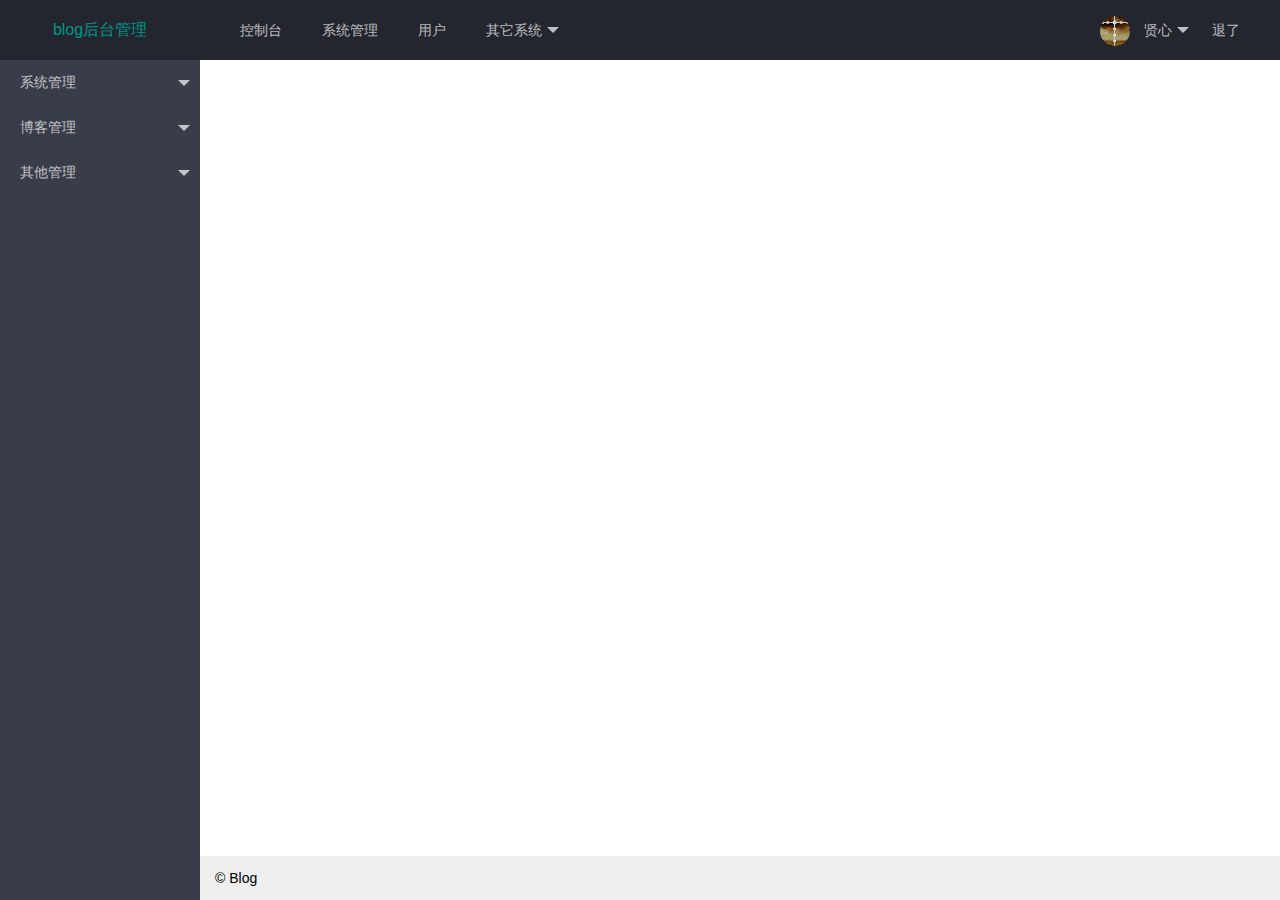
<file: WebRoot/webpage/admin/index.html>
<!DOCTYPE html>
<!-- saved from url=(0041)http://www.layui.com/demo/layuiAdmin.html -->
<html><head><meta http-equiv="Content-Type" content="text/html; charset=UTF-8">
  
  <meta name="viewport" content="width=device-width, initial-scale=1, maximum-scale=1">
  <title>后台管理</title>
  <meta name="renderer" content="webkit">
  <meta http-equiv="X-UA-Compatible" content="IE=edge,chrome=1">
  <meta name="viewport" content="width=device-width, initial-scale=1, maximum-scale=1">
  <meta name="apple-mobile-web-app-status-bar-style" content="black"> 
  <meta name="apple-mobile-web-app-capable" content="yes">
  <meta name="format-detection" content="telephone=no">
  
  <link rel="stylesheet" href="../../plug-in/layui/css/layui.css" media="all">
<body class="layui-layout-body" data-ext-version="1.4.2">
<div class="layui-layout layui-layout-admin">
  <div class="layui-header">
    <div class="layui-logo">blog后台管理</div>
    <!-- 头部区域（可配合layui已有的水平导航） -->
    <ul class="layui-nav layui-layout-left">
      <li class="layui-nav-item"><a href="http://www.layui.com/demo/layuiAdmin.html">控制台</a></li>
      <li class="layui-nav-item"><a href="http://www.layui.com/demo/layuiAdmin.html">系统管理</a></li>
      <li class="layui-nav-item"><a href="http://www.layui.com/demo/layuiAdmin.html">用户</a></li>
      <li class="layui-nav-item">
        <a href="javascript:;">其它系统<span class="layui-nav-more"></span></a>
        <dl class="layui-nav-child layui-anim layui-anim-upbit">
          <dd><a href="http://www.layui.com/demo/layuiAdmin.html">邮件管理</a></dd>
          <dd><a href="http://www.layui.com/demo/layuiAdmin.html">消息管理</a></dd>
          <dd><a href="http://www.layui.com/demo/layuiAdmin.html">授权管理</a></dd>
        </dl>
      </li>
    <span class="layui-nav-bar" style="left: 293px; top: 55px; width: 0px; opacity: 0;"></span></ul>
    <ul class="layui-nav layui-layout-right">
      <li class="layui-nav-item">
        <a href="javascript:;">
          <img src="../../plug-in/layui/images/RCzsdCq" class="layui-nav-img">
          贤心
        <span class="layui-nav-more"></span></a>
        <dl class="layui-nav-child layui-anim layui-anim-upbit">
          <dd><a href="http://www.layui.com/demo/layuiAdmin.html">基本资料</a></dd>
          <dd><a href="http://www.layui.com/demo/layuiAdmin.html">安全设置</a></dd>
        </dl>
      </li>
      <li class="layui-nav-item"><a href="http://www.layui.com/demo/layuiAdmin.html">退了</a></li>
    <span class="layui-nav-bar" style="left: 41px; top: 55px; width: 0px; opacity: 0;"></span></ul>
  </div>
  
  <div class="layui-side layui-bg-black">
    <div class="layui-side-scroll">
      <!-- 左侧导航区域（可配合layui已有的垂直导航） -->
      <ul class="layui-nav layui-nav-tree" lay-filter="test">
        <li class="layui-nav-item ">
          <a class="" href="javascript:;">系统管理<span class="layui-nav-more"></span></a>
          <dl class="layui-nav-child">
            <dd><a href="javascript:;">系统配置</a></dd>
            <dd><a href="javascript:;">权限管理</a></dd>
            <dd><a href="javascript:;">用户管理</a></dd>
            <dd><a href="javascript:;">角色管理</a></dd>
          </dl>
        </li>
        <li class="layui-nav-item">
          <a href="javascript:;">博客管理<span class="layui-nav-more"></span></a>
          <dl class="layui-nav-child">
            <dd><a href="javascript:;">写写博客</a></dd>
            <dd><a href="javascript:;">博客管理</a></dd>
            <dd><a href="javascript:;">博客类型</a></dd>
          </dl>
        </li>
        <li class="layui-nav-item">
          <a href="javascript:;">其他管理<span class="layui-nav-more"></span></a>
          <dl class="layui-nav-child">
            <dd><a href="javascript:;">留言管理</a></dd>
            <dd><a href="javascript:;">时间线</a></dd>
            <dd><a href="javascript:;">心情随笔</a></dd>
          </dl>
        </li>
      <span class="layui-nav-bar" style="top: 317.5px; height: 0px; opacity: 0;"></span></ul>
    </div>
  </div>
  
  <div class="layui-body">
    <!-- 内容主体区域 -->

  </div>
  
  <div class="layui-footer">
    <!-- 底部固定区域 -->
    © Blog
  </div>
</div>
<script src="../../plug-in/layui/layui.js" charset="utf-8"></script>
<script>
//JavaScript代码区域
layui.use('element', function(){
  var element = layui.element;
  
});
</script>
</body></html>
</file>
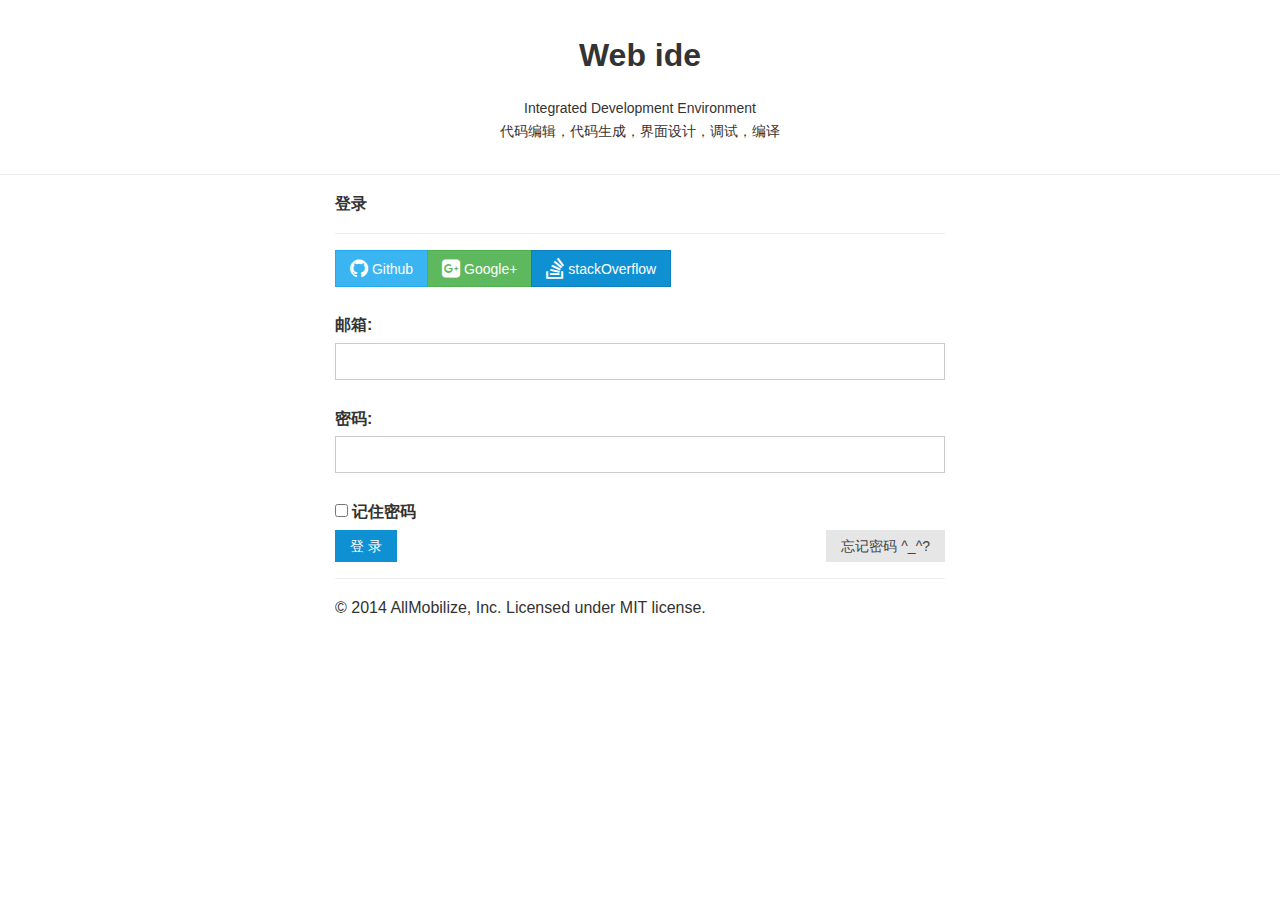
<file: WebRoot/plug-in/AmazeUI/login.html>
<!DOCTYPE html>
<html>
<head lang="en">
  <meta charset="UTF-8">
  <title>Login Page | Amaze UI Example</title>
  <meta http-equiv="X-UA-Compatible" content="IE=edge">
  <meta name="viewport" content="width=device-width, initial-scale=1">
  <meta name="format-detection" content="telephone=no">
  <meta name="renderer" content="webkit">
  <meta http-equiv="Cache-Control" content="no-siteapp" />
  <link rel="alternate icon" type="image/png" href="assets/i/favicon.png">
  <link rel="stylesheet" href="assets/css/amazeui.min.css"/>
  <style>
    .header {
      text-align: center;
    }
    .header h1 {
      font-size: 200%;
      color: #333;
      margin-top: 30px;
    }
    .header p {
      font-size: 14px;
    }
  </style>
</head>
<body>
<div class="header">
  <div class="am-g">
    <h1>Web ide</h1>
    <p>Integrated Development Environment<br/>代码编辑，代码生成，界面设计，调试，编译</p>
  </div>
  <hr />
</div>
<div class="am-g">
  <div class="am-u-lg-6 am-u-md-8 am-u-sm-centered">
    <h3>登录</h3>
    <hr>
    <div class="am-btn-group">
      <a href="#" class="am-btn am-btn-secondary am-btn-sm"><i class="am-icon-github am-icon-sm"></i> Github</a>
      <a href="#" class="am-btn am-btn-success am-btn-sm"><i class="am-icon-google-plus-square am-icon-sm"></i> Google+</a>
      <a href="#" class="am-btn am-btn-primary am-btn-sm"><i class="am-icon-stack-overflow am-icon-sm"></i> stackOverflow</a>
    </div>
    <br>
    <br>

    <form method="post" class="am-form">
      <label for="email">邮箱:</label>
      <input type="email" name="" id="email" value="">
      <br>
      <label for="password">密码:</label>
      <input type="password" name="" id="password" value="">
      <br>
      <label for="remember-me">
        <input id="remember-me" type="checkbox">
        记住密码
      </label>
      <br />
      <div class="am-cf">
        <input type="submit" name="" value="登 录" class="am-btn am-btn-primary am-btn-sm am-fl">
        <input type="submit" name="" value="忘记密码 ^_^? " class="am-btn am-btn-default am-btn-sm am-fr">
      </div>
    </form>
    <hr>
    <p>© 2014 AllMobilize, Inc. Licensed under MIT license.</p>
  </div>
</div>
</body>
</html>
</file>
<file: WebRoot/plug-in/layui/css/layui.css>
/** layui-v2.2.5 MIT License By https://www.layui.com */
 .layui-inline,img{display:inline-block;vertical-align:middle}h1,h2,h3,h4,h5,h6{font-weight:400}.layui-edge,.layui-header,.layui-inline,.layui-main{position:relative}.layui-btn,.layui-edge,.layui-inline,img{vertical-align:middle}.layui-btn,.layui-disabled,.layui-icon,.layui-unselect{-webkit-user-select:none;-ms-user-select:none;-moz-user-select:none}blockquote,body,button,dd,div,dl,dt,form,h1,h2,h3,h4,h5,h6,input,li,ol,p,pre,td,textarea,th,ul{margin:0;padding:0;-webkit-tap-highlight-color:rgba(0,0,0,0)}a:active,a:hover{outline:0}img{border:none}li{list-style:none}table{border-collapse:collapse;border-spacing:0}h4,h5,h6{font-size:100%}button,input,optgroup,option,select,textarea{font-family:inherit;font-size:inherit;font-style:inherit;font-weight:inherit;outline:0}pre{white-space:pre-wrap;white-space:-moz-pre-wrap;white-space:-pre-wrap;white-space:-o-pre-wrap;word-wrap:break-word}body{line-height:24px;font:14px Helvetica Neue,Helvetica,PingFang SC,\5FAE\8F6F\96C5\9ED1,Tahoma,Arial,sans-serif}hr{height:1px;margin:10px 0;border:0;clear:both}a{color:#333;text-decoration:none}a:hover{color:#777}a cite{font-style:normal;*cursor:pointer}.layui-border-box,.layui-border-box *{box-sizing:border-box}.layui-box,.layui-box *{box-sizing:content-box}.layui-clear{clear:both;*zoom:1}.layui-clear:after{content:'\20';clear:both;*zoom:1;display:block;height:0}.layui-inline{*display:inline;*zoom:1}.layui-edge{display:inline-block;width:0;height:0;border-width:6px;border-style:dashed;border-color:transparent;overflow:hidden}.layui-edge-top{top:-4px;border-bottom-color:#999;border-bottom-style:solid}.layui-edge-right{border-left-color:#999;border-left-style:solid}.layui-edge-bottom{top:2px;border-top-color:#999;border-top-style:solid}.layui-edge-left{border-right-color:#999;border-right-style:solid}.layui-elip{text-overflow:ellipsis;overflow:hidden;white-space:nowrap}.layui-disabled,.layui-disabled:hover{color:#d2d2d2!important;cursor:not-allowed!important}.layui-circle{border-radius:100%}.layui-show{display:block!important}.layui-hide{display:none!important}@font-face{font-family:layui-icon;src:url(../font/iconfont.eot?v=220);src:url(../font/iconfont.eot?v=220#iefix) format('embedded-opentype'),url(../font/iconfont.svg?v=220#iconfont) format('svg'),url(../font/iconfont.woff?v=220) format('woff'),url(../font/iconfont.ttf?v=220) format('truetype')}.layui-icon{font-family:layui-icon!important;font-size:16px;font-style:normal;-webkit-font-smoothing:antialiased;-moz-osx-font-smoothing:grayscale}.layui-icon-duihua:before{content:"\e611"}.layui-icon-shezhi:before{content:"\e614"}.layui-icon-yinshenim:before{content:"\e60f"}.layui-icon-search:before{content:"\e615"}.layui-icon-fenxiang1:before{content:"\e641"}.layui-icon-shezhi1:before{content:"\e620"}.layui-icon-yinqing:before{content:"\e628"}.layui-icon-yuejuancuohao:before{content:"\1006"}.layui-icon-cuo:before{content:"\1007"}.layui-icon-baobiao:before{content:"\e629"}.layui-icon-star:before{content:"\e600"}.layui-icon-yuandian:before{content:"\e617"}.layui-icon-chat:before{content:"\e606"}.layui-icon-logo:before{content:"\e609"}.layui-icon-list:before{content:"\e60a"}.layui-icon-tubiao:before{content:"\e62c"}.layui-icon-right:before{content:"\1005"}.layui-icon-huanfu2:before{content:"\e61b"}.layui-icon-On-line:before{content:"\e610"}.layui-icon-biaoge:before{content:"\e62d"}.layui-icon-youyou:before{content:"\e602"}.layui-icon-zuozuo:before{content:"\e603"}.layui-icon-cart-simple:before{content:"\e698"}.layui-icon-cry:before{content:"\e69c"}.layui-icon-smile:before{content:"\e6af"}.layui-icon-survey:before{content:"\e6b2"}.layui-icon-tree:before{content:"\e62e"}.layui-icon-iconfont17:before{content:"\e62f"}.layui-icon-tianjia:before{content:"\e61f"}.layui-icon-xiazai:before{content:"\e601"}.layui-icon-xuanzemoban48:before{content:"\e630"}.layui-icon-gongju:before{content:"\e631"}.layui-icon-face-surprised:before{content:"\e664"}.layui-icon-bianji:before{content:"\e642"}.layui-icon-speaker:before{content:"\e645"}.layui-icon-xiangxia:before{content:"\e61a"}.layui-icon-wenjian:before{content:"\e621"}.layui-icon-layouts:before{content:"\e632"}.layui-icon-duigou:before{content:"\e618"}.layui-icon-tianjia1:before{content:"\e608"}.layui-icon-yaoyaozhibofanye:before{content:"\e633"}.layui-icon-read:before{content:"\e705"}.layui-icon-404:before{content:"\e61c"}.layui-icon-lunbozutu:before{content:"\e634"}.layui-icon-help:before{content:"\e607"}.layui-icon-daima1:before{content:"\e635"}.layui-icon-jinshui:before{content:"\e636"}.layui-icon-find-fill:before{content:"\e670"}.layui-icon-about:before{content:"\e60b"}.layui-icon-location:before{content:"\e715"}.layui-icon-xiangshang:before{content:"\e619"}.layui-icon-pause:before{content:"\e651"}.layui-icon-riqi:before{content:"\e637"}.layui-icon-uploadfile:before{content:"\e61d"}.layui-icon-delete:before{content:"\e640"}.layui-icon-play:before{content:"\e652"}.layui-icon-top:before{content:"\e604"}.layui-icon-haoyouqingqiu:before{content:"\e612"}.layui-icon-weibiaoti1:before{content:"\e605"}.layui-icon-chuangkou:before{content:"\e638"}.layui-icon-comiisbiaoqing:before{content:"\e60c"}.layui-icon-zhengque:before{content:"\e616"}.layui-icon-dollar:before{content:"\e659"}.layui-icon-iconfontwodehaoyou:before{content:"\e613"}.layui-icon-wenjianxiazai:before{content:"\e61e"}.layui-icon-tupian:before{content:"\e60d"}.layui-icon-lianjie:before{content:"\e64c"}.layui-icon-diamond:before{content:"\e735"}.layui-icon-jilu:before{content:"\e60e"}.layui-icon-liucheng:before{content:"\e622"}.layui-icon-fontstrikethrough:before{content:"\e64f"}.layui-icon-unlink:before{content:"\e64d"}.layui-icon-bianjiwenzi:before{content:"\e639"}.layui-icon-sanjiao:before{content:"\e623"}.layui-icon-danxuankuanghouxuan:before{content:"\e63f"}.layui-icon-danxuankuangxuanzhong:before{content:"\e643"}.layui-icon-juzhongduiqi:before{content:"\e647"}.layui-icon-youduiqi:before{content:"\e648"}.layui-icon-zuoduiqi:before{content:"\e649"}.layui-icon-gongsisvgtubiaozongji22:before{content:"\e626"}.layui-icon-gongsisvgtubiaozongji23:before{content:"\e627"}.layui-icon-refresh-2:before{content:"\1002"}.layui-icon-loading-1:before{content:"\e63e"}.layui-icon-return:before{content:"\e65c"}.layui-icon-jiacu:before{content:"\e62b"}.layui-icon-uploading:before{content:"\e67c"}.layui-icon-liaotianduihuaimgoutong:before{content:"\e63a"}.layui-icon-video:before{content:"\e6ed"}.layui-icon-headset:before{content:"\e6fc"}.layui-icon-wenjianjiafan:before{content:"\e624"}.layui-icon-shouji:before{content:"\e63b"}.layui-icon-tianjia2:before{content:"\e654"}.layui-icon-wenjianjia:before{content:"\e7a0"}.layui-icon-biaoqing:before{content:"\e650"}.layui-icon-html:before{content:"\e64b"}.layui-icon-biaodan:before{content:"\e63c"}.layui-icon-cart:before{content:"\e657"}.layui-icon-camera-fill:before{content:"\e65d"}.layui-icon-25:before{content:"\e62a"}.layui-icon-emwdaima:before{content:"\e64e"}.layui-icon-fire:before{content:"\e756"}.layui-icon-set:before{content:"\e716"}.layui-icon-zitixiahuaxian:before{content:"\e646"}.layui-icon-sanjiao1:before{content:"\e625"}.layui-icon-tips:before{content:"\e702"}.layui-icon-tupian-copy-copy:before{content:"\e64a"}.layui-icon-more-vertical:before{content:"\e671"}.layui-icon-zhuti2:before{content:"\e66c"}.layui-icon-loading:before{content:"\e63d"}.layui-icon-xieti:before{content:"\e644"}.layui-icon-refresh-1:before{content:"\e666"}.layui-icon-rmb:before{content:"\e65e"}.layui-icon-home:before{content:"\e68e"}.layui-icon-user:before{content:"\e770"}.layui-icon-notice:before{content:"\e667"}.layui-icon-voice:before{content:"\e688"}.layui-icon-download:before{content:"\e681"}.layui-icon-snowflake:before{content:"\e6b1"}.layui-icon-yemian1:before{content:"\e655"}.layui-icon-template:before{content:"\e663"}.layui-icon-auz:before{content:"\e672"}.layui-icon-console:before{content:"\e665"}.layui-icon-app:before{content:"\e653"}.layui-icon-xiayiye:before{content:"\e65a"}.layui-icon-website:before{content:"\e7ae"}.layui-icon-xiayiye1:before{content:"\e65b"}.layui-icon-component:before{content:"\e857"}.layui-icon-more:before{content:"\e65f"}.layui-icon-shrink-right:before{content:"\e668"}.layui-icon-spread-left:before{content:"\e66b"}.layui-icon-camera:before{content:"\e660"}.layui-icon-note:before{content:"\e66e"}.layui-icon-refresh:before{content:"\e669"}.layui-icon-nv:before{content:"\e661"}.layui-icon-nan:before{content:"\e662"}.layui-icon-senior:before{content:"\e674"}.layui-icon-theme:before{content:"\e66a"}.layui-icon-tread:before{content:"\e6c5"}.layui-icon-praise:before{content:"\e6c6"}.layui-icon-star-fill:before{content:"\e658"}.layui-icon-template-1:before{content:"\e656"}.layui-icon-loading-2:before{content:"\e66d"}.layui-main{width:1140px;margin:0 auto}.layui-header{z-index:1000;height:60px}.layui-header a:hover{transition:all .5s;-webkit-transition:all .5s}.layui-side{position:fixed;top:0;bottom:0;z-index:999;width:200px;overflow-x:hidden}.layui-side-scroll{width:220px;height:100%;overflow-x:hidden}.layui-body{position:absolute;left:200px;right:0;top:0;bottom:0;z-index:998;width:auto;overflow:hidden;overflow-y:auto;box-sizing:border-box}.layui-layout-body{overflow:hidden}.layui-layout-admin .layui-header{background-color:#23262E}.layui-layout-admin .layui-side{top:60px;width:200px;overflow-x:hidden}.layui-layout-admin .layui-body{top:60px;bottom:44px}.layui-layout-admin .layui-main{width:auto;margin:0 15px}.layui-layout-admin .layui-footer{position:fixed;left:200px;right:0;bottom:0;height:44px;line-height:44px;padding:0 15px;background-color:#eee}.layui-layout-admin .layui-logo{position:absolute;left:0;top:0;width:200px;height:100%;line-height:60px;text-align:center;color:#009688;font-size:16px}.layui-layout-admin .layui-header .layui-nav{background:0 0}.layui-layout-left{position:absolute!important;left:200px;top:0}.layui-layout-right{position:absolute!important;right:0;top:0}.layui-container{position:relative;margin:0 auto;padding:0 15px;box-sizing:border-box}.layui-fluid{position:relative;margin:0 auto;padding:0 15px}.layui-row:after,.layui-row:before{content:'';display:block;clear:both}.layui-col-lg1,.layui-col-lg10,.layui-col-lg11,.layui-col-lg12,.layui-col-lg2,.layui-col-lg3,.layui-col-lg4,.layui-col-lg5,.layui-col-lg6,.layui-col-lg7,.layui-col-lg8,.layui-col-lg9,.layui-col-md1,.layui-col-md10,.layui-col-md11,.layui-col-md12,.layui-col-md2,.layui-col-md3,.layui-col-md4,.layui-col-md5,.layui-col-md6,.layui-col-md7,.layui-col-md8,.layui-col-md9,.layui-col-sm1,.layui-col-sm10,.layui-col-sm11,.layui-col-sm12,.layui-col-sm2,.layui-col-sm3,.layui-col-sm4,.layui-col-sm5,.layui-col-sm6,.layui-col-sm7,.layui-col-sm8,.layui-col-sm9,.layui-col-xs1,.layui-col-xs10,.layui-col-xs11,.layui-col-xs12,.layui-col-xs2,.layui-col-xs3,.layui-col-xs4,.layui-col-xs5,.layui-col-xs6,.layui-col-xs7,.layui-col-xs8,.layui-col-xs9{position:relative;display:block;box-sizing:border-box}.layui-col-xs1,.layui-col-xs10,.layui-col-xs11,.layui-col-xs12,.layui-col-xs2,.layui-col-xs3,.layui-col-xs4,.layui-col-xs5,.layui-col-xs6,.layui-col-xs7,.layui-col-xs8,.layui-col-xs9{float:left}.layui-col-xs1{width:8.33333333%}.layui-col-xs2{width:16.66666667%}.layui-col-xs3{width:25%}.layui-col-xs4{width:33.33333333%}.layui-col-xs5{width:41.66666667%}.layui-col-xs6{width:50%}.layui-col-xs7{width:58.33333333%}.layui-col-xs8{width:66.66666667%}.layui-col-xs9{width:75%}.layui-col-xs10{width:83.33333333%}.layui-col-xs11{width:91.66666667%}.layui-col-xs12{width:100%}.layui-col-xs-offset1{margin-left:8.33333333%}.layui-col-xs-offset2{margin-left:16.66666667%}.layui-col-xs-offset3{margin-left:25%}.layui-col-xs-offset4{margin-left:33.33333333%}.layui-col-xs-offset5{margin-left:41.66666667%}.layui-col-xs-offset6{margin-left:50%}.layui-col-xs-offset7{margin-left:58.33333333%}.layui-col-xs-offset8{margin-left:66.66666667%}.layui-col-xs-offset9{margin-left:75%}.layui-col-xs-offset10{margin-left:83.33333333%}.layui-col-xs-offset11{margin-left:91.66666667%}.layui-col-xs-offset12{margin-left:100%}@media screen and (max-width:768px){.layui-hide-xs{display:none!important}.layui-show-xs-block{display:block!important}.layui-show-xs-inline{display:inline!important}.layui-show-xs-inline-block{display:inline-block!important}}@media screen and (min-width:768px){.layui-container{width:750px}.layui-hide-sm{display:none!important}.layui-show-sm-block{display:block!important}.layui-show-sm-inline{display:inline!important}.layui-show-sm-inline-block{display:inline-block!important}.layui-col-sm1,.layui-col-sm10,.layui-col-sm11,.layui-col-sm12,.layui-col-sm2,.layui-col-sm3,.layui-col-sm4,.layui-col-sm5,.layui-col-sm6,.layui-col-sm7,.layui-col-sm8,.layui-col-sm9{float:left}.layui-col-sm1{width:8.33333333%}.layui-col-sm2{width:16.66666667%}.layui-col-sm3{width:25%}.layui-col-sm4{width:33.33333333%}.layui-col-sm5{width:41.66666667%}.layui-col-sm6{width:50%}.layui-col-sm7{width:58.33333333%}.layui-col-sm8{width:66.66666667%}.layui-col-sm9{width:75%}.layui-col-sm10{width:83.33333333%}.layui-col-sm11{width:91.66666667%}.layui-col-sm12{width:100%}.layui-col-sm-offset1{margin-left:8.33333333%}.layui-col-sm-offset2{margin-left:16.66666667%}.layui-col-sm-offset3{margin-left:25%}.layui-col-sm-offset4{margin-left:33.33333333%}.layui-col-sm-offset5{margin-left:41.66666667%}.layui-col-sm-offset6{margin-left:50%}.layui-col-sm-offset7{margin-left:58.33333333%}.layui-col-sm-offset8{margin-left:66.66666667%}.layui-col-sm-offset9{margin-left:75%}.layui-col-sm-offset10{margin-left:83.33333333%}.layui-col-sm-offset11{margin-left:91.66666667%}.layui-col-sm-offset12{margin-left:100%}}@media screen and (min-width:992px){.layui-container{width:970px}.layui-hide-md{display:none!important}.layui-show-md-block{display:block!important}.layui-show-md-inline{display:inline!important}.layui-show-md-inline-block{display:inline-block!important}.layui-col-md1,.layui-col-md10,.layui-col-md11,.layui-col-md12,.layui-col-md2,.layui-col-md3,.layui-col-md4,.layui-col-md5,.layui-col-md6,.layui-col-md7,.layui-col-md8,.layui-col-md9{float:left}.layui-col-md1{width:8.33333333%}.layui-col-md2{width:16.66666667%}.layui-col-md3{width:25%}.layui-col-md4{width:33.33333333%}.layui-col-md5{width:41.66666667%}.layui-col-md6{width:50%}.layui-col-md7{width:58.33333333%}.layui-col-md8{width:66.66666667%}.layui-col-md9{width:75%}.layui-col-md10{width:83.33333333%}.layui-col-md11{width:91.66666667%}.layui-col-md12{width:100%}.layui-col-md-offset1{margin-left:8.33333333%}.layui-col-md-offset2{margin-left:16.66666667%}.layui-col-md-offset3{margin-left:25%}.layui-col-md-offset4{margin-left:33.33333333%}.layui-col-md-offset5{margin-left:41.66666667%}.layui-col-md-offset6{margin-left:50%}.layui-col-md-offset7{margin-left:58.33333333%}.layui-col-md-offset8{margin-left:66.66666667%}.layui-col-md-offset9{margin-left:75%}.layui-col-md-offset10{margin-left:83.33333333%}.layui-col-md-offset11{margin-left:91.66666667%}.layui-col-md-offset12{margin-left:100%}}@media screen and (min-width:1200px){.layui-container{width:1170px}.layui-hide-lg{display:none!important}.layui-show-lg-block{display:block!important}.layui-show-lg-inline{display:inline!important}.layui-show-lg-inline-block{display:inline-block!important}.layui-col-lg1,.layui-col-lg10,.layui-col-lg11,.layui-col-lg12,.layui-col-lg2,.layui-col-lg3,.layui-col-lg4,.layui-col-lg5,.layui-col-lg6,.layui-col-lg7,.layui-col-lg8,.layui-col-lg9{float:left}.layui-col-lg1{width:8.33333333%}.layui-col-lg2{width:16.66666667%}.layui-col-lg3{width:25%}.layui-col-lg4{width:33.33333333%}.layui-col-lg5{width:41.66666667%}.layui-col-lg6{width:50%}.layui-col-lg7{width:58.33333333%}.layui-col-lg8{width:66.66666667%}.layui-col-lg9{width:75%}.layui-col-lg10{width:83.33333333%}.layui-col-lg11{width:91.66666667%}.layui-col-lg12{width:100%}.layui-col-lg-offset1{margin-left:8.33333333%}.layui-col-lg-offset2{margin-left:16.66666667%}.layui-col-lg-offset3{margin-left:25%}.layui-col-lg-offset4{margin-left:33.33333333%}.layui-col-lg-offset5{margin-left:41.66666667%}.layui-col-lg-offset6{margin-left:50%}.layui-col-lg-offset7{margin-left:58.33333333%}.layui-col-lg-offset8{margin-left:66.66666667%}.layui-col-lg-offset9{margin-left:75%}.layui-col-lg-offset10{margin-left:83.33333333%}.layui-col-lg-offset11{margin-left:91.66666667%}.layui-col-lg-offset12{margin-left:100%}}.layui-col-space1{margin:-.5px}.layui-col-space1>*{padding:.5px}.layui-col-space3{margin:-1.5px}.layui-col-space3>*{padding:1.5px}.layui-col-space5{margin:-2.5px}.layui-col-space5>*{padding:2.5px}.layui-col-space8{margin:-3.5px}.layui-col-space8>*{padding:3.5px}.layui-col-space10{margin:-5px}.layui-col-space10>*{padding:5px}.layui-col-space12{margin:-6px}.layui-col-space12>*{padding:6px}.layui-col-space15{margin:-7.5px}.layui-col-space15>*{padding:7.5px}.layui-col-space18{margin:-9px}.layui-col-space18>*{padding:9px}.layui-col-space20{margin:-10px}.layui-col-space20>*{padding:10px}.layui-col-space22{margin:-11px}.layui-col-space22>*{padding:11px}.layui-col-space25{margin:-12.5px}.layui-col-space25>*{padding:12.5px}.layui-col-space30{margin:-15px}.layui-col-space30>*{padding:15px}.layui-btn,.layui-input,.layui-select,.layui-textarea,.layui-upload-button{outline:0;-webkit-appearance:none;transition:all .3s;-webkit-transition:all .3s;box-sizing:border-box}.layui-elem-quote{margin-bottom:10px;padding:15px;line-height:22px;border-left:5px solid #009688;border-radius:0 2px 2px 0;background-color:#f2f2f2}.layui-quote-nm{border-style:solid;border-width:1px 1px 1px 5px;background:0 0}.layui-elem-field{margin-bottom:10px;padding:0;border-width:1px;border-style:solid}.layui-elem-field legend{margin-left:20px;padding:0 10px;font-size:20px;font-weight:300}.layui-field-title{margin:10px 0 20px;border-width:1px 0 0}.layui-field-box{padding:10px 15px}.layui-field-title .layui-field-box{padding:10px 0}.layui-progress{position:relative;height:6px;border-radius:20px;background-color:#e2e2e2}.layui-progress-bar{position:absolute;left:0;top:0;width:0;max-width:100%;height:6px;border-radius:20px;text-align:right;background-color:#5FB878;transition:all .3s;-webkit-transition:all .3s}.layui-progress-big,.layui-progress-big .layui-progress-bar{height:18px;line-height:18px}.layui-progress-text{position:relative;top:-20px;line-height:18px;font-size:12px;color:#666}.layui-progress-big .layui-progress-text{position:static;padding:0 10px;color:#fff}.layui-collapse{border-width:1px;border-style:solid;border-radius:2px}.layui-colla-content,.layui-colla-item{border-top-width:1px;border-top-style:solid}.layui-colla-item:first-child{border-top:none}.layui-colla-title{position:relative;height:42px;line-height:42px;padding:0 15px 0 35px;color:#333;background-color:#f2f2f2;cursor:pointer;font-size:14px}.layui-colla-content{display:none;padding:10px 15px;line-height:22px;color:#666}.layui-colla-icon{position:absolute;left:15px;top:0;font-size:14px}.layui-card-body,.layui-card-header,.layui-form-label,.layui-form-mid,.layui-form-select,.layui-input-block,.layui-input-inline,.layui-textarea{position:relative}.layui-card{margin-bottom:15px;border-radius:2px;background-color:#fff;box-shadow:0 1px 2px 0 rgba(0,0,0,.05)}.layui-card:last-child{margin-bottom:0}.layui-card-header{height:42px;line-height:42px;padding:0 15px;border-bottom:1px solid #f6f6f6;color:#333;border-radius:2px 2px 0 0;font-size:14px}.layui-bg-black,.layui-bg-blue,.layui-bg-cyan,.layui-bg-green,.layui-bg-orange,.layui-bg-red{color:#fff!important}.layui-card-body{padding:10px 15px;line-height:24px}.layui-card-body .layui-table{margin:5px 0}.layui-card .layui-tab{margin:0}.layui-panel-window{position:relative;padding:15px;border-radius:0;border-top:5px solid #E6E6E6;background-color:#fff}.layui-bg-red{background-color:#FF5722!important}.layui-bg-orange{background-color:#FFB800!important}.layui-bg-green{background-color:#009688!important}.layui-bg-cyan{background-color:#2F4056!important}.layui-bg-blue{background-color:#1E9FFF!important}.layui-bg-black{background-color:#393D49!important}.layui-bg-gray{background-color:#eee!important;color:#666!important}.layui-badge-rim,.layui-colla-content,.layui-colla-item,.layui-collapse,.layui-elem-field,.layui-form-pane .layui-form-item[pane],.layui-form-pane .layui-form-label,.layui-input,.layui-layedit,.layui-layedit-tool,.layui-quote-nm,.layui-select,.layui-tab-bar,.layui-tab-card,.layui-tab-title,.layui-tab-title .layui-this:after,.layui-textarea{border-color:#e6e6e6}.layui-timeline-item:before,hr{background-color:#e6e6e6}.layui-text{line-height:22px;font-size:14px;color:#666}.layui-text h1,.layui-text h2,.layui-text h3{font-weight:500;color:#333}.layui-text h1{font-size:30px}.layui-text h2{font-size:24px}.layui-text h3{font-size:18px}.layui-text a:not(.layui-btn){color:#01AAED}.layui-text a:not(.layui-btn):hover{text-decoration:underline}.layui-text ul{padding:5px 0 5px 15px}.layui-text ul li{margin-top:5px;list-style-type:disc}.layui-text em,.layui-word-aux{color:#999!important;padding:0 5px!important}.layui-btn{display:inline-block;height:38px;line-height:38px;padding:0 18px;background-color:#009688;color:#fff;white-space:nowrap;text-align:center;font-size:14px;border:none;border-radius:2px;cursor:pointer}.layui-btn:hover{opacity:.8;filter:alpha(opacity=80);color:#fff}.layui-btn:active{opacity:1;filter:alpha(opacity=100)}.layui-btn+.layui-btn{margin-left:10px}.layui-btn-container{font-size:0}.layui-btn-container .layui-btn{margin-right:10px;margin-bottom:10px}.layui-btn-container .layui-btn+.layui-btn{margin-left:0}.layui-table .layui-btn-container .layui-btn{margin-bottom:9px}.layui-btn-radius{border-radius:100px}.layui-btn .layui-icon{margin-right:3px;font-size:18px;vertical-align:bottom;vertical-align:middle\9}.layui-btn-primary{border:1px solid #C9C9C9;background-color:#fff;color:#555}.layui-btn-primary:hover{border-color:#009688;color:#333}.layui-btn-normal{background-color:#1E9FFF}.layui-btn-warm{background-color:#FFB800}.layui-btn-danger{background-color:#FF5722}.layui-btn-disabled,.layui-btn-disabled:active,.layui-btn-disabled:hover{border:1px solid #e6e6e6;background-color:#FBFBFB;color:#C9C9C9;cursor:not-allowed;opacity:1}.layui-btn-lg{height:44px;line-height:44px;padding:0 25px;font-size:16px}.layui-btn-sm{height:30px;line-height:30px;padding:0 10px;font-size:12px}.layui-btn-sm i{font-size:16px!important}.layui-btn-xs{height:22px;line-height:22px;padding:0 5px;font-size:12px}.layui-btn-xs i{font-size:14px!important}.layui-btn-group{display:inline-block;vertical-align:middle;font-size:0}.layui-btn-group .layui-btn{margin-left:0!important;margin-right:0!important;border-left:1px solid rgba(255,255,255,.5);border-radius:0}.layui-btn-group .layui-btn-primary{border-left:none}.layui-btn-group .layui-btn-primary:hover{border-color:#C9C9C9;color:#009688}.layui-btn-group .layui-btn:first-child{border-left:none;border-radius:2px 0 0 2px}.layui-btn-group .layui-btn-primary:first-child{border-left:1px solid #c9c9c9}.layui-btn-group .layui-btn:last-child{border-radius:0 2px 2px 0}.layui-btn-group .layui-btn+.layui-btn{margin-left:0}.layui-btn-group+.layui-btn-group{margin-left:10px}.layui-btn-fluid{width:100%}.layui-input,.layui-select,.layui-textarea{height:38px;line-height:1.3;line-height:38px\9;border-width:1px;border-style:solid;background-color:#fff;border-radius:2px}.layui-input::-webkit-input-placeholder,.layui-select::-webkit-input-placeholder,.layui-textarea::-webkit-input-placeholder{line-height:1.3}.layui-input,.layui-textarea{display:block;width:100%;padding-left:10px}.layui-input:hover,.layui-textarea:hover{border-color:#D2D2D2!important}.layui-input:focus,.layui-textarea:focus{border-color:#C9C9C9!important}.layui-textarea{min-height:100px;height:auto;line-height:20px;padding:6px 10px;resize:vertical}.layui-select{padding:0 10px}.layui-form input[type=checkbox],.layui-form input[type=radio],.layui-form select{display:none}.layui-form [lay-ignore]{display:initial}.layui-form-item{margin-bottom:15px;clear:both;*zoom:1}.layui-form-item:after{content:'\20';clear:both;*zoom:1;display:block;height:0}.layui-form-label{float:left;display:block;padding:9px 15px;width:80px;font-weight:400;line-height:20px;text-align:right}.layui-form-label-col{display:block;float:none;padding:9px 0;line-height:20px;text-align:left}.layui-form-item .layui-inline{margin-bottom:5px;margin-right:10px}.layui-input-block{margin-left:110px;min-height:36px}.layui-input-inline{display:inline-block;vertical-align:middle}.layui-form-item .layui-input-inline{float:left;width:190px;margin-right:10px}.layui-form-text .layui-input-inline{width:auto}.layui-form-mid{float:left;display:block;padding:9px 0!important;line-height:20px;margin-right:10px}.layui-form-danger+.layui-form-select .layui-input,.layui-form-danger:focus{border-color:#FF5722!important}.layui-form-select .layui-input{padding-right:30px;cursor:pointer}.layui-form-select .layui-edge{position:absolute;right:10px;top:50%;margin-top:-3px;cursor:pointer;border-width:6px;border-top-color:#c2c2c2;border-top-style:solid;transition:all .3s;-webkit-transition:all .3s}.layui-form-select dl{display:none;position:absolute;left:0;top:42px;padding:5px 0;z-index:999;min-width:100%;border:1px solid #d2d2d2;max-height:300px;overflow-y:auto;background-color:#fff;border-radius:2px;box-shadow:0 2px 4px rgba(0,0,0,.12);box-sizing:border-box}.layui-form-select dl dd,.layui-form-select dl dt{padding:0 10px;line-height:36px;white-space:nowrap;overflow:hidden;text-overflow:ellipsis}.layui-form-select dl dt{font-size:12px;color:#999}.layui-form-select dl dd{cursor:pointer}.layui-form-select dl dd:hover{background-color:#f2f2f2}.layui-form-select .layui-select-group dd{padding-left:20px}.layui-form-select dl dd.layui-select-tips{padding-left:10px!important;color:#999}.layui-form-select dl dd.layui-this{background-color:#5FB878;color:#fff}.layui-form-checkbox,.layui-form-select dl dd.layui-disabled{background-color:#fff}.layui-form-selected dl{display:block}.layui-form-checkbox,.layui-form-checkbox *,.layui-form-switch{display:inline-block;vertical-align:middle}.layui-form-selected .layui-edge{margin-top:-9px;-webkit-transform:rotate(180deg);transform:rotate(180deg);margin-top:-3px\9}:root .layui-form-selected .layui-edge{margin-top:-9px\0/IE9}.layui-form-selectup dl{top:auto;bottom:42px}.layui-select-none{margin:5px 0;text-align:center;color:#999}.layui-select-disabled .layui-disabled{border-color:#eee!important}.layui-select-disabled .layui-edge{border-top-color:#d2d2d2}.layui-form-checkbox{position:relative;height:30px;line-height:28px;margin-right:10px;padding-right:30px;border:1px solid #d2d2d2;cursor:pointer;font-size:0;border-radius:2px;-webkit-transition:.1s linear;transition:.1s linear;box-sizing:border-box}.layui-form-checkbox:hover{border:1px solid #c2c2c2}.layui-form-checkbox span{padding:0 10px;height:100%;font-size:14px;background-color:#d2d2d2;color:#fff;overflow:hidden;white-space:nowrap;text-overflow:ellipsis}.layui-form-checkbox:hover span{background-color:#c2c2c2}.layui-form-checkbox i{position:absolute;right:0;width:30px;color:#fff;font-size:20px;text-align:center}.layui-form-checkbox:hover i{color:#c2c2c2}.layui-form-checked,.layui-form-checked:hover{border-color:#5FB878}.layui-form-checked span,.layui-form-checked:hover span{background-color:#5FB878}.layui-form-checked i,.layui-form-checked:hover i{color:#5FB878}.layui-form-item .layui-form-checkbox{margin-top:4px}.layui-form-checkbox[lay-skin=primary]{height:auto!important;line-height:normal!important;border:none!important;margin-right:0;padding-right:0;background:0 0}.layui-form-checkbox[lay-skin=primary] span{float:right;padding-right:15px;line-height:18px;background:0 0;color:#666}.layui-form-checkbox[lay-skin=primary] i{position:relative;top:0;width:16px;height:16px;line-height:16px;border:1px solid #d2d2d2;font-size:12px;border-radius:2px;background-color:#fff;-webkit-transition:.1s linear;transition:.1s linear}.layui-form-checkbox[lay-skin=primary]:hover i{border-color:#5FB878;color:#fff}.layui-form-checked[lay-skin=primary] i{border-color:#5FB878;background-color:#5FB878;color:#fff}.layui-checkbox-disbaled[lay-skin=primary] span{background:0 0!important;color:#c2c2c2}.layui-checkbox-disbaled[lay-skin=primary]:hover i{border-color:#d2d2d2}.layui-form-item .layui-form-checkbox[lay-skin=primary]{margin-top:10px}.layui-form-switch{position:relative;height:22px;line-height:22px;width:42px;padding:0 5px;margin-top:8px;border:1px solid #d2d2d2;border-radius:20px;cursor:pointer;background-color:#fff;-webkit-transition:.1s linear;transition:.1s linear}.layui-form-switch i{position:absolute;left:5px;top:3px;width:16px;height:16px;border-radius:20px;background-color:#d2d2d2;-webkit-transition:.1s linear;transition:.1s linear}.layui-form-switch em{position:absolute;right:5px;top:0;width:25px;padding:0!important;text-align:center!important;color:#999!important;font-style:normal!important;font-size:12px}.layui-form-onswitch{border-color:#5FB878;background-color:#5FB878}.layui-form-onswitch i{left:32px;background-color:#fff}.layui-form-onswitch em{left:5px;right:auto;color:#fff!important}.layui-checkbox-disbaled{border-color:#e2e2e2!important}.layui-checkbox-disbaled span{background-color:#e2e2e2!important}.layui-checkbox-disbaled:hover i{color:#fff!important}[lay-radio]{display:none}.layui-form-radio,.layui-form-radio *{display:inline-block;vertical-align:middle}.layui-form-radio{line-height:28px;margin:6px 10px 0 0;padding-right:10px;cursor:pointer;font-size:0}.layui-form-radio *{font-size:14px}.layui-form-radio>i{margin-right:8px;font-size:22px;color:#c2c2c2}.layui-form-radio>i:hover,.layui-form-radioed>i{color:#5FB878}.layui-radio-disbaled>i{color:#e2e2e2!important}.layui-form-pane .layui-form-label{width:110px;padding:8px 15px;height:38px;line-height:20px;border-width:1px;border-style:solid;border-radius:2px 0 0 2px;text-align:center;background-color:#FBFBFB;overflow:hidden;white-space:nowrap;text-overflow:ellipsis;box-sizing:border-box}.layui-form-pane .layui-input-inline{margin-left:-1px}.layui-form-pane .layui-input-block{margin-left:110px;left:-1px}.layui-form-pane .layui-input{border-radius:0 2px 2px 0}.layui-form-pane .layui-form-text .layui-form-label{float:none;width:100%;border-radius:2px;box-sizing:border-box;text-align:left}.layui-form-pane .layui-form-text .layui-input-inline{display:block;margin:0;top:-1px;clear:both}.layui-form-pane .layui-form-text .layui-input-block{margin:0;left:0;top:-1px}.layui-form-pane .layui-form-text .layui-textarea{min-height:100px;border-radius:0 0 2px 2px}.layui-form-pane .layui-form-checkbox{margin:4px 0 4px 10px}.layui-form-pane .layui-form-radio,.layui-form-pane .layui-form-switch{margin-top:6px;margin-left:10px}.layui-form-pane .layui-form-item[pane]{position:relative;border-width:1px;border-style:solid}.layui-form-pane .layui-form-item[pane] .layui-form-label{position:absolute;left:0;top:0;height:100%;border-width:0 1px 0 0}.layui-form-pane .layui-form-item[pane] .layui-input-inline{margin-left:110px}@media screen and (max-width:450px){.layui-form-item .layui-form-label{text-overflow:ellipsis;overflow:hidden;white-space:nowrap}.layui-form-item .layui-inline{display:block;margin-right:0;margin-bottom:20px;clear:both}.layui-form-item .layui-inline:after{content:'\20';clear:both;display:block;height:0}.layui-form-item .layui-input-inline{display:block;float:none;left:-3px;width:auto;margin:0 0 10px 112px}.layui-form-item .layui-input-inline+.layui-form-mid{margin-left:110px;top:-5px;padding:0}.layui-form-item .layui-form-checkbox{margin-right:5px;margin-bottom:5px}}.layui-layedit{border-width:1px;border-style:solid;border-radius:2px}.layui-layedit-tool{padding:3px 5px;border-bottom-width:1px;border-bottom-style:solid;font-size:0}.layedit-tool-fixed{position:fixed;top:0;border-top:1px solid #e2e2e2}.layui-layedit-tool .layedit-tool-mid,.layui-layedit-tool .layui-icon{display:inline-block;vertical-align:middle;text-align:center;font-size:14px}.layui-layedit-tool .layui-icon{position:relative;width:32px;height:30px;line-height:30px;margin:3px 5px;color:#777;cursor:pointer;border-radius:2px}.layui-layedit-tool .layui-icon:hover{color:#393D49}.layui-layedit-tool .layui-icon:active{color:#000}.layui-layedit-tool .layedit-tool-active{background-color:#e2e2e2;color:#000}.layui-layedit-tool .layui-disabled,.layui-layedit-tool .layui-disabled:hover{color:#d2d2d2;cursor:not-allowed}.layui-layedit-tool .layedit-tool-mid{width:1px;height:18px;margin:0 10px;background-color:#d2d2d2}.layedit-tool-html{width:50px!important;font-size:30px!important}.layedit-tool-b,.layedit-tool-code,.layedit-tool-help{font-size:16px!important}.layedit-tool-d,.layedit-tool-face,.layedit-tool-image,.layedit-tool-unlink{font-size:18px!important}.layedit-tool-image input{position:absolute;font-size:0;left:0;top:0;width:100%;height:100%;opacity:.01;filter:Alpha(opacity=1);cursor:pointer}.layui-layedit-iframe iframe{display:block;width:100%}#LAY_layedit_code{overflow:hidden}.layui-laypage{display:inline-block;*display:inline;*zoom:1;vertical-align:middle;margin:10px 0;font-size:0}.layui-laypage>a:first-child,.layui-laypage>a:first-child em{border-radius:2px 0 0 2px}.layui-laypage>a:last-child,.layui-laypage>a:last-child em{border-radius:0 2px 2px 0}.layui-laypage>:first-child{margin-left:0!important}.layui-laypage>:last-child{margin-right:0!important}.layui-laypage a,.layui-laypage button,.layui-laypage input,.layui-laypage select,.layui-laypage span{border:1px solid #e2e2e2}.layui-laypage a,.layui-laypage span{display:inline-block;*display:inline;*zoom:1;vertical-align:middle;padding:0 15px;height:28px;line-height:28px;margin:0 -1px 5px 0;background-color:#fff;color:#333;font-size:12px}.layui-laypage a:hover{color:#009688}.layui-laypage em{font-style:normal}.layui-laypage .layui-laypage-spr{color:#999;font-weight:700}.layui-laypage a{text-decoration:none}.layui-laypage .layui-laypage-curr{position:relative}.layui-laypage .layui-laypage-curr em{position:relative;color:#fff}.layui-laypage .layui-laypage-curr .layui-laypage-em{position:absolute;left:-1px;top:-1px;padding:1px;width:100%;height:100%;background-color:#009688}.layui-laypage-em{border-radius:2px}.layui-laypage-next em,.layui-laypage-prev em{font-family:Sim sun;font-size:16px}.layui-laypage .layui-laypage-count,.layui-laypage .layui-laypage-limits,.layui-laypage .layui-laypage-skip{margin-left:10px;margin-right:10px;padding:0;border:none}.layui-laypage .layui-laypage-limits{vertical-align:top}.layui-laypage select{height:22px;padding:3px;border-radius:2px;cursor:pointer}.layui-laypage .layui-laypage-skip{height:30px;line-height:30px;color:#999}.layui-laypage button,.layui-laypage input{height:30px;line-height:30px;border-radius:2px;vertical-align:top;background-color:#fff;box-sizing:border-box}.layui-laypage input{display:inline-block;width:40px;margin:0 10px;padding:0 3px;text-align:center}.layui-laypage input:focus,.layui-laypage select:focus{border-color:#009688!important}.layui-laypage button{margin-left:10px;padding:0 10px;cursor:pointer}.layui-table,.layui-table-view{margin:10px 0}.layui-flow-more{margin:10px 0;text-align:center;color:#999;font-size:14px}.layui-flow-more a{height:32px;line-height:32px}.layui-flow-more a *{display:inline-block;vertical-align:top}.layui-flow-more a cite{padding:0 20px;border-radius:3px;background-color:#eee;color:#333;font-style:normal}.layui-flow-more a cite:hover{opacity:.8}.layui-flow-more a i{font-size:30px;color:#737383}.layui-table{width:100%;background-color:#fff;color:#666}.layui-table tr{transition:all .3s;-webkit-transition:all .3s}.layui-table th{text-align:left;font-weight:400}.layui-table tbody tr:hover,.layui-table thead tr,.layui-table-click,.layui-table-header,.layui-table-hover,.layui-table-mend,.layui-table-patch,.layui-table-tool,.layui-table[lay-even] tr:nth-child(even){background-color:#f2f2f2}.layui-table td,.layui-table th,.layui-table-fixed-r,.layui-table-header,.layui-table-page,.layui-table-tips-main,.layui-table-tool,.layui-table-view,.layui-table[lay-skin=line],.layui-table[lay-skin=row]{border-width:1px;border-style:solid;border-color:#e6e6e6}.layui-table td,.layui-table th{position:relative;padding:9px 15px;min-height:20px;line-height:20px;font-size:14px}.layui-table[lay-skin=line] td,.layui-table[lay-skin=line] th{border-width:0 0 1px}.layui-table[lay-skin=row] td,.layui-table[lay-skin=row] th{border-width:0 1px 0 0}.layui-table[lay-skin=nob] td,.layui-table[lay-skin=nob] th{border:none}.layui-table img{max-width:100px}.layui-table[lay-size=lg] td,.layui-table[lay-size=lg] th{padding:15px 30px}.layui-table-view .layui-table[lay-size=lg] .layui-table-cell{height:40px;line-height:40px}.layui-table[lay-size=sm] td,.layui-table[lay-size=sm] th{font-size:12px;padding:5px 10px}.layui-table-view .layui-table[lay-size=sm] .layui-table-cell{height:20px;line-height:20px}.layui-table[lay-data]{display:none}.layui-table-box,.layui-table-view{position:relative;overflow:hidden}.layui-table-view .layui-table{position:relative;width:auto;margin:0}.layui-table-body,.layui-table-header .layui-table,.layui-table-page{margin-bottom:-1px}.layui-table-view .layui-table[lay-skin=line]{border-width:0 1px 0 0}.layui-table-view .layui-table[lay-skin=row]{border-width:0 0 1px}.layui-table-view .layui-table td,.layui-table-view .layui-table th{padding:5px 0;border-top:none;border-left:none}.layui-table-view .layui-table td{cursor:default}.layui-table-view .layui-form-checkbox[lay-skin=primary] i{width:18px;height:18px}.layui-table-header{border-width:0 0 1px;overflow:hidden}.layui-table-sort{width:10px;height:20px;margin-left:5px;cursor:pointer!important}.layui-table-sort .layui-edge{position:absolute;left:5px;border-width:5px}.layui-table-sort .layui-table-sort-asc{top:4px;border-top:none;border-bottom-style:solid;border-bottom-color:#b2b2b2}.layui-table-sort .layui-table-sort-asc:hover{border-bottom-color:#666}.layui-table-sort .layui-table-sort-desc{bottom:4px;border-bottom:none;border-top-style:solid;border-top-color:#b2b2b2}.layui-table-sort .layui-table-sort-desc:hover{border-top-color:#666}.layui-table-sort[lay-sort=asc] .layui-table-sort-asc{border-bottom-color:#000}.layui-table-sort[lay-sort=desc] .layui-table-sort-desc{border-top-color:#000}.layui-table-cell{height:28px;line-height:28px;padding:0 15px;position:relative;overflow:hidden;text-overflow:ellipsis;white-space:nowrap;box-sizing:border-box}.layui-table-cell .layui-form-checkbox[lay-skin=primary]{top:-1px;vertical-align:middle}.layui-table-cell .layui-table-link{color:#01AAED}.laytable-cell-checkbox,.laytable-cell-numbers,.laytable-cell-space{padding:0;text-align:center}.layui-table-body{position:relative;overflow:auto;margin-right:-1px}.layui-table-body .layui-none{line-height:40px;text-align:center;color:#999}.layui-table-fixed{position:absolute;left:0;top:0}.layui-table-fixed .layui-table-body{overflow:hidden}.layui-table-fixed-l{box-shadow:0 -1px 8px rgba(0,0,0,.08)}.layui-table-fixed-r{left:auto;right:-1px;border-width:0 0 0 1px;box-shadow:-1px 0 8px rgba(0,0,0,.08)}.layui-table-fixed-r .layui-table-header{position:relative;overflow:visible}.layui-table-mend{position:absolute;right:-49px;top:0;height:100%;width:50px}.layui-table-tool{position:relative;width:100%;height:50px;line-height:30px;padding:10px 15px;border-width:0 0 1px}.layui-table-page{position:relative;width:100%;padding:7px 7px 0;border-width:1px 0 0;height:41px;font-size:12px}.layui-table-page>div{height:26px}.layui-table-page .layui-laypage{margin:0}.layui-table-page .layui-laypage a,.layui-table-page .layui-laypage span{height:26px;line-height:26px;margin-bottom:10px;border:none;background:0 0}.layui-table-page .layui-laypage a,.layui-table-page .layui-laypage span.layui-laypage-curr{padding:0 12px}.layui-table-page .layui-laypage span{margin-left:0;padding:0}.layui-table-page .layui-laypage .layui-laypage-prev{margin-left:-7px!important}.layui-table-page .layui-laypage .layui-laypage-curr .layui-laypage-em{left:0;top:0;padding:0}.layui-table-page .layui-laypage button,.layui-table-page .layui-laypage input{height:26px;line-height:26px}.layui-table-page .layui-laypage input{width:40px}.layui-table-page .layui-laypage button{padding:0 10px}.layui-table-page select{height:18px}.layui-table-view select[lay-ignore]{display:inline-block}.layui-table-patch .layui-table-cell{padding:0;width:30px}.layui-table-edit{position:absolute;left:0;top:0;width:100%;height:100%;padding:0 14px 1px;border-radius:0;box-shadow:1px 1px 20px rgba(0,0,0,.15)}.layui-table-edit:focus{border-color:#5FB878!important}select.layui-table-edit{padding:0 0 0 10px;border-color:#C9C9C9}.layui-table-view .layui-form-checkbox,.layui-table-view .layui-form-radio,.layui-table-view .layui-form-switch{top:0;margin:0;box-sizing:content-box}.layui-table-view .layui-form-checkbox{top:-1px;height:26px;line-height:26px}body .layui-table-tips .layui-layer-content{background:0 0;padding:0;box-shadow:0 1px 6px rgba(0,0,0,.1)}.layui-table-tips-main{margin:-44px 0 0 -1px;max-height:150px;padding:8px 15px;font-size:14px;overflow-y:scroll;background-color:#fff;color:#333}.layui-code,.layui-upload-list{margin:10px 0}.layui-table-tips-c{position:absolute;right:-3px;top:-12px;width:18px;height:18px;padding:3px;text-align:center;font-weight:700;border-radius:100%;font-size:14px;cursor:pointer;background-color:#666}.layui-table-tips-c:hover{background-color:#999}.layui-upload-file{display:none!important;opacity:.01;filter:Alpha(opacity=1)}.layui-upload-drag,.layui-upload-form,.layui-upload-wrap{display:inline-block}.layui-upload-choose{padding:0 10px;color:#999}.layui-upload-drag{position:relative;padding:30px;border:1px dashed #e2e2e2;background-color:#fff;text-align:center;cursor:pointer;color:#999}.layui-upload-drag .layui-icon{font-size:50px;color:#009688}.layui-upload-drag[lay-over]{border-color:#009688}.layui-upload-iframe{position:absolute;width:0;height:0;border:0;visibility:hidden}.layui-upload-wrap{position:relative;vertical-align:middle}.layui-upload-wrap .layui-upload-file{display:block!important;position:absolute;left:0;top:0;z-index:10;font-size:100px;width:100%;height:100%;opacity:.01;filter:Alpha(opacity=1);cursor:pointer}.layui-code{position:relative;padding:15px;line-height:20px;border:1px solid #ddd;border-left-width:6px;background-color:#F2F2F2;color:#333;font-family:Courier New;font-size:12px}.layui-tree{line-height:26px}.layui-tree li{text-overflow:ellipsis;overflow:hidden;white-space:nowrap}.layui-tree li .layui-tree-spread,.layui-tree li a{display:inline-block;vertical-align:top;height:26px;*display:inline;*zoom:1;cursor:pointer}.layui-tree li a{font-size:0}.layui-tree li a i{font-size:16px}.layui-tree li a cite{padding:0 6px;font-size:14px;font-style:normal}.layui-tree li i{padding-left:6px;color:#333;-moz-user-select:none}.layui-tree li .layui-tree-check{font-size:13px}.layui-tree li .layui-tree-check:hover{color:#009E94}.layui-tree li ul{display:none;margin-left:20px}.layui-tree li .layui-tree-enter{line-height:24px;border:1px dotted #000}.layui-tree-drag{display:none;position:absolute;left:-666px;top:-666px;background-color:#f2f2f2;padding:5px 10px;border:1px dotted #000;white-space:nowrap}.layui-tree-drag i{padding-right:5px}.layui-nav{position:relative;padding:0 20px;background-color:#393D49;color:#fff;border-radius:2px;font-size:0;box-sizing:border-box}.layui-nav *{font-size:14px}.layui-nav .layui-nav-item{position:relative;display:inline-block;*display:inline;*zoom:1;vertical-align:middle;line-height:60px}.layui-nav .layui-nav-item a{display:block;padding:0 20px;color:#fff;color:rgba(255,255,255,.7);transition:all .3s;-webkit-transition:all .3s}.layui-nav .layui-this:after,.layui-nav-bar,.layui-nav-tree .layui-nav-itemed:after{position:absolute;left:0;top:0;width:0;height:5px;background-color:#5FB878;transition:all .2s;-webkit-transition:all .2s}.layui-nav-bar{z-index:1000}.layui-nav .layui-nav-item a:hover,.layui-nav .layui-this a{color:#fff}.layui-nav .layui-this:after{content:'';top:auto;bottom:0;width:100%}.layui-nav-img{width:30px;height:30px;margin-right:10px;border-radius:50%}.layui-nav .layui-nav-more{content:'';width:0;height:0;border-style:solid dashed dashed;border-color:#fff transparent transparent;overflow:hidden;cursor:pointer;transition:all .2s;-webkit-transition:all .2s;position:absolute;top:50%;right:3px;margin-top:-3px;border-width:6px;border-top-color:rgba(255,255,255,.7)}.layui-nav .layui-nav-mored,.layui-nav-itemed .layui-nav-more{margin-top:-9px;border-style:dashed dashed solid;border-color:transparent transparent #fff}.layui-nav-child{display:none;position:absolute;left:0;top:65px;min-width:100%;line-height:36px;padding:5px 0;box-shadow:0 2px 4px rgba(0,0,0,.12);border:1px solid #d2d2d2;background-color:#fff;z-index:100;border-radius:2px;white-space:nowrap}.layui-nav .layui-nav-child a{color:#333}.layui-nav .layui-nav-child a:hover{background-color:#f2f2f2;color:#000}.layui-nav-child dd{position:relative}.layui-nav .layui-nav-child dd.layui-this a,.layui-nav-child dd.layui-this{background-color:#5FB878;color:#fff}.layui-nav-child dd.layui-this:after{display:none}.layui-nav-tree{width:200px;padding:0}.layui-nav-tree .layui-nav-item{display:block;width:100%;line-height:45px}.layui-nav-tree .layui-nav-item a{height:45px;line-height:45px;text-overflow:ellipsis;overflow:hidden;white-space:nowrap}.layui-nav-tree .layui-nav-item a:hover{background-color:#4E5465}.layui-nav-tree .layui-nav-bar{width:5px;height:0;background-color:#009688}.layui-nav-tree .layui-nav-child dd.layui-this,.layui-nav-tree .layui-nav-child dd.layui-this a,.layui-nav-tree .layui-this,.layui-nav-tree .layui-this>a,.layui-nav-tree .layui-this>a:hover{background-color:#009688;color:#fff}.layui-nav-tree .layui-this:after{display:none}.layui-nav-itemed>a,.layui-nav-tree .layui-nav-title a,.layui-nav-tree .layui-nav-title a:hover{color:#fff!important}.layui-nav-tree .layui-nav-child{position:relative;z-index:0;top:0;border:none;box-shadow:none}.layui-nav-tree .layui-nav-child a{height:40px;line-height:40px;color:#fff;color:rgba(255,255,255,.7)}.layui-nav-tree .layui-nav-child,.layui-nav-tree .layui-nav-child a:hover{background:0 0;color:#fff}.layui-nav-tree .layui-nav-more{top:20px;right:10px;margin:0}.layui-nav-itemed .layui-nav-more{top:14px}.layui-nav-itemed .layui-nav-child{display:block;padding:0;background-color:rgba(0,0,0,.3)!important}.layui-nav-side{position:fixed;top:0;bottom:0;left:0;overflow-x:hidden;z-index:999}.layui-bg-blue .layui-nav-bar,.layui-bg-blue .layui-nav-itemed:after,.layui-bg-blue .layui-this:after{background-color:#93D1FF}.layui-bg-blue .layui-nav-child dd.layui-this{background-color:#1E9FFF}.layui-bg-blue .layui-nav-itemed>a,.layui-nav-tree.layui-bg-blue .layui-nav-title a,.layui-nav-tree.layui-bg-blue .layui-nav-title a:hover{background-color:#007DDB!important}.layui-breadcrumb{visibility:hidden;font-size:0}.layui-breadcrumb>*{font-size:14px}.layui-breadcrumb a{color:#999!important}.layui-breadcrumb a:hover{color:#5FB878!important}.layui-breadcrumb a cite{color:#666;font-style:normal}.layui-breadcrumb span[lay-separator]{margin:0 10px;color:#999}.layui-tab{margin:10px 0;text-align:left!important}.layui-tab[overflow]>.layui-tab-title{overflow:hidden}.layui-tab-title{position:relative;left:0;height:40px;white-space:nowrap;font-size:0;border-bottom-width:1px;border-bottom-style:solid;transition:all .2s;-webkit-transition:all .2s}.layui-tab-title li{display:inline-block;*display:inline;*zoom:1;vertical-align:middle;font-size:14px;transition:all .2s;-webkit-transition:all .2s;position:relative;line-height:40px;min-width:65px;padding:0 15px;text-align:center;cursor:pointer}.layui-tab-title li a{display:block}.layui-tab-title .layui-this{color:#000}.layui-tab-title .layui-this:after{position:absolute;left:0;top:0;content:'';width:100%;height:41px;border-width:1px;border-style:solid;border-bottom-color:#fff;border-radius:2px 2px 0 0;box-sizing:border-box;pointer-events:none}.layui-tab-bar{position:absolute;right:0;top:0;z-index:10;width:30px;height:39px;line-height:39px;border-width:1px;border-style:solid;border-radius:2px;text-align:center;background-color:#fff;cursor:pointer}.layui-tab-bar .layui-icon{position:relative;display:inline-block;top:3px;transition:all .3s;-webkit-transition:all .3s}.layui-tab-item{display:none}.layui-tab-more{padding-right:30px;height:auto!important;white-space:normal!important}.layui-tab-more li.layui-this:after{border-bottom-color:#e2e2e2;border-radius:2px}.layui-tab-more .layui-tab-bar .layui-icon{top:-2px;top:3px\9;-webkit-transform:rotate(180deg);transform:rotate(180deg)}:root .layui-tab-more .layui-tab-bar .layui-icon{top:-2px\0/IE9}.layui-tab-content{padding:10px}.layui-tab-title li .layui-tab-close{position:relative;display:inline-block;width:18px;height:18px;line-height:20px;margin-left:8px;top:1px;text-align:center;font-size:14px;color:#c2c2c2;transition:all .2s;-webkit-transition:all .2s}.layui-tab-title li .layui-tab-close:hover{border-radius:2px;background-color:#FF5722;color:#fff}.layui-tab-brief>.layui-tab-title .layui-this{color:#009688}.layui-tab-brief>.layui-tab-more li.layui-this:after,.layui-tab-brief>.layui-tab-title .layui-this:after{border:none;border-radius:0;border-bottom:2px solid #5FB878}.layui-tab-brief[overflow]>.layui-tab-title .layui-this:after{top:-1px}.layui-tab-card{border-width:1px;border-style:solid;border-radius:2px;box-shadow:0 2px 5px 0 rgba(0,0,0,.1)}.layui-tab-card>.layui-tab-title{background-color:#f2f2f2}.layui-tab-card>.layui-tab-title li{margin-right:-1px;margin-left:-1px}.layui-tab-card>.layui-tab-title .layui-this{background-color:#fff}.layui-tab-card>.layui-tab-title .layui-this:after{border-top:none;border-width:1px;border-bottom-color:#fff}.layui-tab-card>.layui-tab-title .layui-tab-bar{height:40px;line-height:40px;border-radius:0;border-top:none;border-right:none}.layui-tab-card>.layui-tab-more .layui-this{background:0 0;color:#5FB878}.layui-tab-card>.layui-tab-more .layui-this:after{border:none}.layui-timeline{padding-left:5px}.layui-timeline-item{position:relative;padding-bottom:20px}.layui-timeline-axis{position:absolute;left:-5px;top:0;z-index:10;width:20px;height:20px;line-height:20px;background-color:#fff;color:#5FB878;border-radius:50%;text-align:center;cursor:pointer}.layui-timeline-axis:hover{color:#FF5722}.layui-timeline-item:before{content:'';position:absolute;left:5px;top:0;z-index:0;width:1px;height:100%}.layui-timeline-item:last-child:before{display:none}.layui-timeline-item:first-child:before{display:block}.layui-timeline-content{padding-left:25px}.layui-timeline-title{position:relative;margin-bottom:10px}.layui-badge,.layui-badge-dot,.layui-badge-rim{position:relative;display:inline-block;padding:0 6px;font-size:12px;text-align:center;background-color:#FF5722;color:#fff;border-radius:2px}.layui-badge{height:18px;line-height:18px}.layui-badge-dot{width:8px;height:8px;padding:0;border-radius:50%}.layui-badge-rim{height:18px;line-height:18px;border-width:1px;border-style:solid;background-color:#fff;color:#666}.layui-btn .layui-badge,.layui-btn .layui-badge-dot{margin-left:5px}.layui-nav .layui-badge,.layui-nav .layui-badge-dot{position:absolute;top:50%;margin:-8px 6px 0}.layui-tab-title .layui-badge,.layui-tab-title .layui-badge-dot{left:5px;top:-2px}.layui-carousel{position:relative;left:0;top:0;background-color:#f8f8f8}.layui-carousel>[carousel-item]{position:relative;width:100%;height:100%;overflow:hidden}.layui-carousel>[carousel-item]:before{position:absolute;content:'\e63d';left:50%;top:50%;width:100px;line-height:20px;margin:-10px 0 0 -50px;text-align:center;color:#c2c2c2;font-family:layui-icon!important;font-size:30px;font-style:normal;-webkit-font-smoothing:antialiased;-moz-osx-font-smoothing:grayscale}.layui-carousel>[carousel-item]>*{display:none;position:absolute;left:0;top:0;width:100%;height:100%;background-color:#f8f8f8;transition-duration:.3s;-webkit-transition-duration:.3s}.layui-carousel-updown>*{-webkit-transition:.3s ease-in-out up;transition:.3s ease-in-out up}.layui-carousel-arrow{display:none\9;opacity:0;position:absolute;left:10px;top:50%;margin-top:-18px;width:36px;height:36px;line-height:36px;text-align:center;font-size:20px;border:0;border-radius:50%;background-color:rgba(0,0,0,.2);color:#fff;-webkit-transition-duration:.3s;transition-duration:.3s;cursor:pointer}.layui-carousel-arrow[lay-type=add]{left:auto!important;right:10px}.layui-carousel:hover .layui-carousel-arrow[lay-type=add],.layui-carousel[lay-arrow=always] .layui-carousel-arrow[lay-type=add]{right:20px}.layui-carousel[lay-arrow=always] .layui-carousel-arrow{opacity:1;left:20px}.layui-carousel[lay-arrow=none] .layui-carousel-arrow{display:none}.layui-carousel-arrow:hover,.layui-carousel-ind ul:hover{background-color:rgba(0,0,0,.35)}.layui-carousel:hover .layui-carousel-arrow{display:block\9;opacity:1;left:20px}.layui-carousel-ind{position:relative;top:-35px;width:100%;line-height:0!important;text-align:center;font-size:0}.layui-carousel[lay-indicator=outside]{margin-bottom:30px}.layui-carousel[lay-indicator=outside] .layui-carousel-ind{top:10px}.layui-carousel[lay-indicator=outside] .layui-carousel-ind ul{background-color:rgba(0,0,0,.5)}.layui-carousel[lay-indicator=none] .layui-carousel-ind{display:none}.layui-carousel-ind ul{display:inline-block;padding:5px;background-color:rgba(0,0,0,.2);border-radius:10px;-webkit-transition-duration:.3s;transition-duration:.3s}.layui-carousel-ind li{display:inline-block;width:10px;height:10px;margin:0 3px;font-size:14px;background-color:#e2e2e2;background-color:rgba(255,255,255,.5);border-radius:50%;cursor:pointer;-webkit-transition-duration:.3s;transition-duration:.3s}.layui-carousel-ind li:hover{background-color:rgba(255,255,255,.7)}.layui-carousel-ind li.layui-this{background-color:#fff}.layui-carousel>[carousel-item]>.layui-carousel-next,.layui-carousel>[carousel-item]>.layui-carousel-prev,.layui-carousel>[carousel-item]>.layui-this{display:block}.layui-carousel>[carousel-item]>.layui-this{left:0}.layui-carousel>[carousel-item]>.layui-carousel-prev{left:-100%}.layui-carousel>[carousel-item]>.layui-carousel-next{left:100%}.layui-carousel>[carousel-item]>.layui-carousel-next.layui-carousel-left,.layui-carousel>[carousel-item]>.layui-carousel-prev.layui-carousel-right{left:0}.layui-carousel>[carousel-item]>.layui-this.layui-carousel-left{left:-100%}.layui-carousel>[carousel-item]>.layui-this.layui-carousel-right{left:100%}.layui-carousel[lay-anim=updown] .layui-carousel-arrow{left:50%!important;top:20px;margin:0 0 0 -18px}.layui-carousel[lay-anim=updown]>[carousel-item]>*,.layui-carousel[lay-anim=fade]>[carousel-item]>*{left:0!important}.layui-carousel[lay-anim=updown] .layui-carousel-arrow[lay-type=add]{top:auto!important;bottom:20px}.layui-carousel[lay-anim=updown] .layui-carousel-ind{position:absolute;top:50%;right:20px;width:auto;height:auto}.layui-carousel[lay-anim=updown] .layui-carousel-ind ul{padding:3px 5px}.layui-carousel[lay-anim=updown] .layui-carousel-ind li{display:block;margin:6px 0}.layui-carousel[lay-anim=updown]>[carousel-item]>.layui-this{top:0}.layui-carousel[lay-anim=updown]>[carousel-item]>.layui-carousel-prev{top:-100%}.layui-carousel[lay-anim=updown]>[carousel-item]>.layui-carousel-next{top:100%}.layui-carousel[lay-anim=updown]>[carousel-item]>.layui-carousel-next.layui-carousel-left,.layui-carousel[lay-anim=updown]>[carousel-item]>.layui-carousel-prev.layui-carousel-right{top:0}.layui-carousel[lay-anim=updown]>[carousel-item]>.layui-this.layui-carousel-left{top:-100%}.layui-carousel[lay-anim=updown]>[carousel-item]>.layui-this.layui-carousel-right{top:100%}.layui-carousel[lay-anim=fade]>[carousel-item]>.layui-carousel-next,.layui-carousel[lay-anim=fade]>[carousel-item]>.layui-carousel-prev{opacity:0}.layui-carousel[lay-anim=fade]>[carousel-item]>.layui-carousel-next.layui-carousel-left,.layui-carousel[lay-anim=fade]>[carousel-item]>.layui-carousel-prev.layui-carousel-right{opacity:1}.layui-carousel[lay-anim=fade]>[carousel-item]>.layui-this.layui-carousel-left,.layui-carousel[lay-anim=fade]>[carousel-item]>.layui-this.layui-carousel-right{opacity:0}.layui-fixbar{position:fixed;right:15px;bottom:15px;z-index:9999}.layui-fixbar li{width:50px;height:50px;line-height:50px;margin-bottom:1px;text-align:center;cursor:pointer;font-size:30px;background-color:#9F9F9F;color:#fff;border-radius:2px;opacity:.95}.layui-fixbar li:hover{opacity:.85}.layui-fixbar li:active{opacity:1}.layui-fixbar .layui-fixbar-top{display:none;font-size:40px}body .layui-util-face{border:none;background:0 0}body .layui-util-face .layui-layer-content{padding:0;background-color:#fff;color:#666;box-shadow:none}.layui-util-face .layui-layer-TipsG{display:none}.layui-util-face ul{position:relative;width:372px;padding:10px;border:1px solid #D9D9D9;background-color:#fff;box-shadow:0 0 20px rgba(0,0,0,.2)}.layui-util-face ul li{cursor:pointer;float:left;border:1px solid #e8e8e8;height:22px;width:26px;overflow:hidden;margin:-1px 0 0 -1px;padding:4px 2px;text-align:center}.layui-util-face ul li:hover{position:relative;z-index:2;border:1px solid #eb7350;background:#fff9ec}.layui-anim{-webkit-animation-duration:.3s;animation-duration:.3s;-webkit-animation-fill-mode:both;animation-fill-mode:both}.layui-anim.layui-icon{display:inline-block}.layui-anim-loop{-webkit-animation-iteration-count:infinite;animation-iteration-count:infinite}@-webkit-keyframes layui-rotate{from{-webkit-transform:rotate(0)}to{-webkit-transform:rotate(360deg)}}@keyframes layui-rotate{from{transform:rotate(0)}to{transform:rotate(360deg)}}.layui-anim-rotate{-webkit-animation-name:layui-rotate;animation-name:layui-rotate;-webkit-animation-duration:1s;animation-duration:1s;-webkit-animation-timing-function:linear;animation-timing-function:linear}@-webkit-keyframes layui-up{from{-webkit-transform:translate3d(0,100%,0);opacity:.3}to{-webkit-transform:translate3d(0,0,0);opacity:1}}@keyframes layui-up{from{transform:translate3d(0,100%,0);opacity:.3}to{transform:translate3d(0,0,0);opacity:1}}.layui-anim-up{-webkit-animation-name:layui-up;animation-name:layui-up}@-webkit-keyframes layui-upbit{from{-webkit-transform:translate3d(0,30px,0);opacity:.3}to{-webkit-transform:translate3d(0,0,0);opacity:1}}@keyframes layui-upbit{from{transform:translate3d(0,30px,0);opacity:.3}to{transform:translate3d(0,0,0);opacity:1}}.layui-anim-upbit{-webkit-animation-name:layui-upbit;animation-name:layui-upbit}@-webkit-keyframes layui-scale{0%{opacity:.3;-webkit-transform:scale(.5)}100%{opacity:1;-webkit-transform:scale(1)}}@keyframes layui-scale{0%{opacity:.3;-ms-transform:scale(.5);transform:scale(.5)}100%{opacity:1;-ms-transform:scale(1);transform:scale(1)}}.layui-anim-scale{-webkit-animation-name:layui-scale;animation-name:layui-scale}@-webkit-keyframes layui-scale-spring{0%{opacity:.5;-webkit-transform:scale(.5)}80%{opacity:.8;-webkit-transform:scale(1.1)}100%{opacity:1;-webkit-transform:scale(1)}}@keyframes layui-scale-spring{0%{opacity:.5;transform:scale(.5)}80%{opacity:.8;transform:scale(1.1)}100%{opacity:1;transform:scale(1)}}.layui-anim-scaleSpring{-webkit-animation-name:layui-scale-spring;animation-name:layui-scale-spring}@-webkit-keyframes layui-fadein{0%{opacity:0}100%{opacity:1}}@keyframes layui-fadein{0%{opacity:0}100%{opacity:1}}.layui-anim-fadein{-webkit-animation-name:layui-fadein;animation-name:layui-fadein}@-webkit-keyframes layui-fadeout{0%{opacity:1}100%{opacity:0}}@keyframes layui-fadeout{0%{opacity:1}100%{opacity:0}}.layui-anim-fadeout{-webkit-animation-name:layui-fadeout;animation-name:layui-fadeout}
</file>
